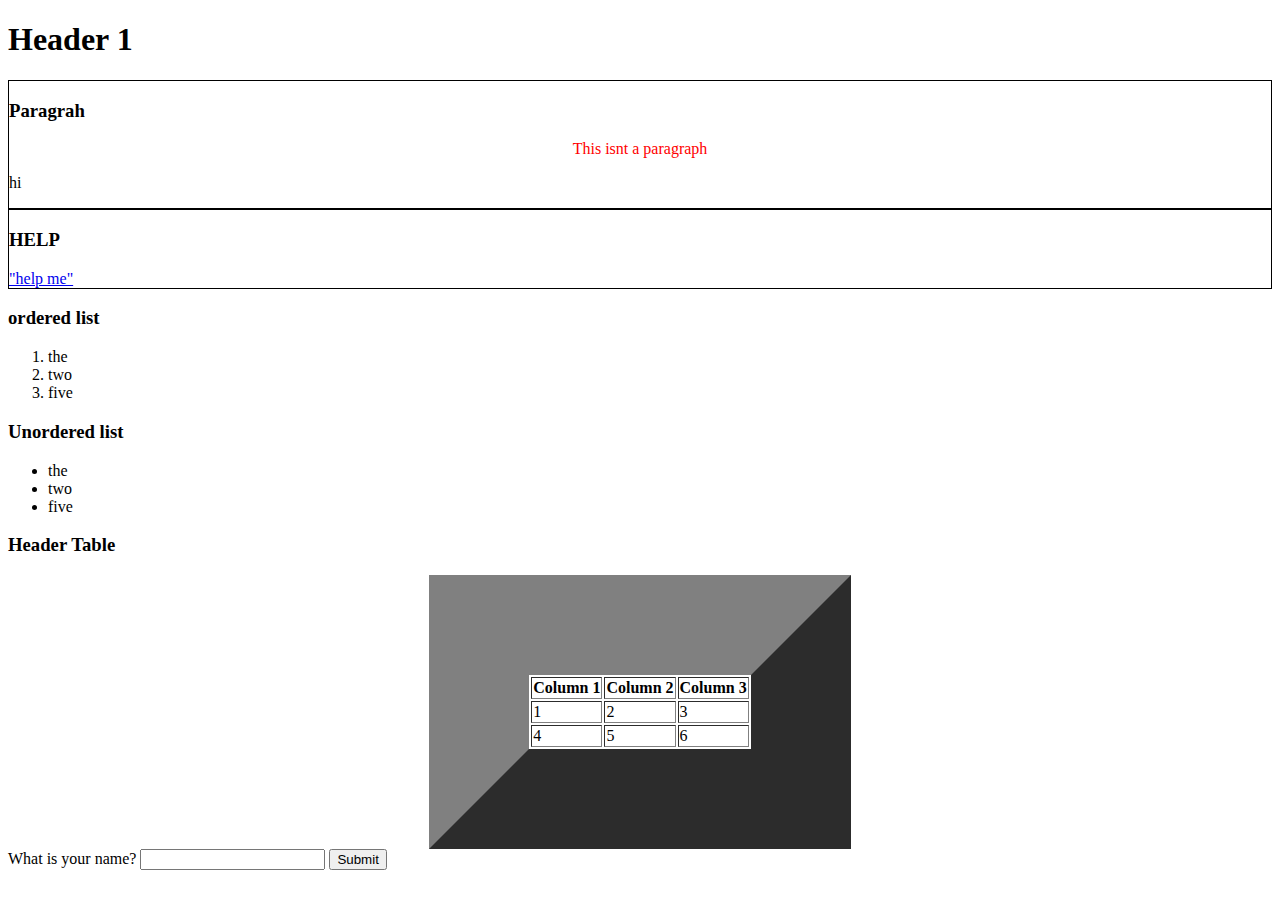
<file: index.html>
<!DOCTYPE html>
<html lang="en">
<head>
    <meta charset="UTF-8">
    <meta name="viewport" content="width=device-width, initial-scale=1.0">
    <meta http-equiv="X-UA-Compatible" content="ie=edge">
    <title>HTML Lesson</title>

    <link rel="stylesheet" href="styles/styles.css">

</head>
<body>
    <h1>Header 1</h1>
    <div>
        <div class="divs" id="divone">
        <h3>Paragrah</h3>
        <p id="first">This isnt a paragraph</p>
        <p>hi</p>
        <!--everything in here wont show up-->
    </div>
    <div>
        <div class="divs">
        <h3>HELP</h3>
        <a target=_blank href="https://www.google.ca">"help me"</a>
    </div>  
  
   <div>
       <h3>ordered list</h3>
       <ol>
           <li>the</li>
           <li>two</li>
           <li>five</li>
       </ol>
   </div>
   <div>
        <h3>Unordered list</h3>
        <ul>
            <li>the</li>
            <li>two</li>
            <li>five</li>
        </ul>
    </div>
 <!--images dont close-->


    <div>   
       <h3>Header Table</h3>
      <table border=100 align="center">
          <thead>
              <tr>
                  <th>Column 1</th>
                  <th>Column 2</th>
                  <th>Column 3</th>
              </tr>
          </thead>
          <body>
              <tr>
                  <td>1</td>
                  <td>2</td>
                  <td>3</td>
              </tr>
              <tr>
                  <td>4</td>
                  <td>5</td>
                  <td>6</td>
              </tr>
          </body>
      </table>
    </div>

    <form action="">

    <label for="name">What is your name?</label>
    <input type="text" name ="name" id ="name"> 
    <input type="submit" id="form">

    </form>
    <script type="text/javascript" src="scripts/script.js"></script>
</body>
</html>
</file>
<file: styles/styles.css>
#first {
    text-align: center;
    color: red;
}

#secondp{
    text-align: right;
}
.divs {
    border: 1px solid  black;
}
</file>
